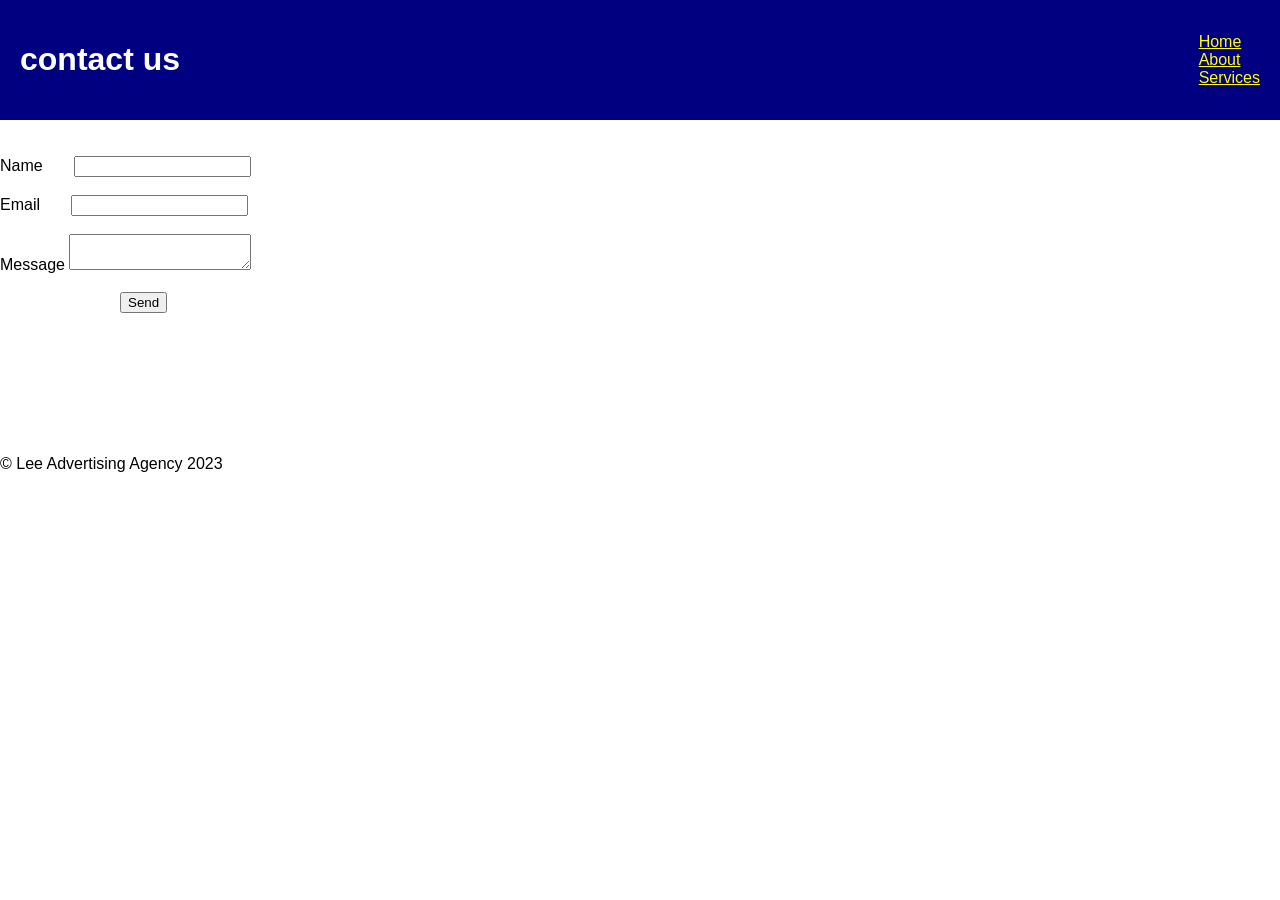
<file: index.html>
<!DOCTYPE html>
<html>
<head>
	<title>Contact Us - Fictional Business</title>
	<meta charset="UTF-8">
  <meta name="viewport" content="width=device-width, initial-scale=1.0">
  <meta http-equiv="X-UA-Compatible" content="ie=edge">
  <link rel="icon" href="favicon.ico" ></link>
	
	<link rel="stylesheet" type="text/css" href="insaid.css">
</head>
<body>
	<header>
		<h1>contact us</h1>
		<nav>
			<ul>
				<li><a href="HOMEinsaid.html">Home</a></li>
				<li><a href="about.html">About</a></li>
				<li><a href="services.html">Services</a></li>
				
				
			</ul>
		</nav>
	</header>

	<main>
		<section id="contact">
			<br><br>
			<form>
				<label for="name">Name</label>
                &nbsp &nbsp&nbsp &nbsp<input type="text" id="name" name="name" required> <br><br>

				<label for="email">Email</label>
                &nbsp &nbsp&nbsp &nbsp<input type="email" id="email" name="email" required><br><br>

				<label for="message">Message</label>
				<textarea id="message" name="message" required></textarea>
                 <br><br>
                 &nbsp &nbsp&nbsp &nbsp&nbsp &nbsp&nbsp  &nbsp&nbsp &nbsp&nbsp &nbsp&nbsp &nbsp&nbsp &nbsp&nbsp &nbsp<input type="submit" value="Send">
			</form>
		</section>
	</main>

    <br><br><br><br><br><br><br>

	<footer>
		<p>&copy; Lee Advertising Agency 2023</p>
	</footer>
</body>
</html>
</file>
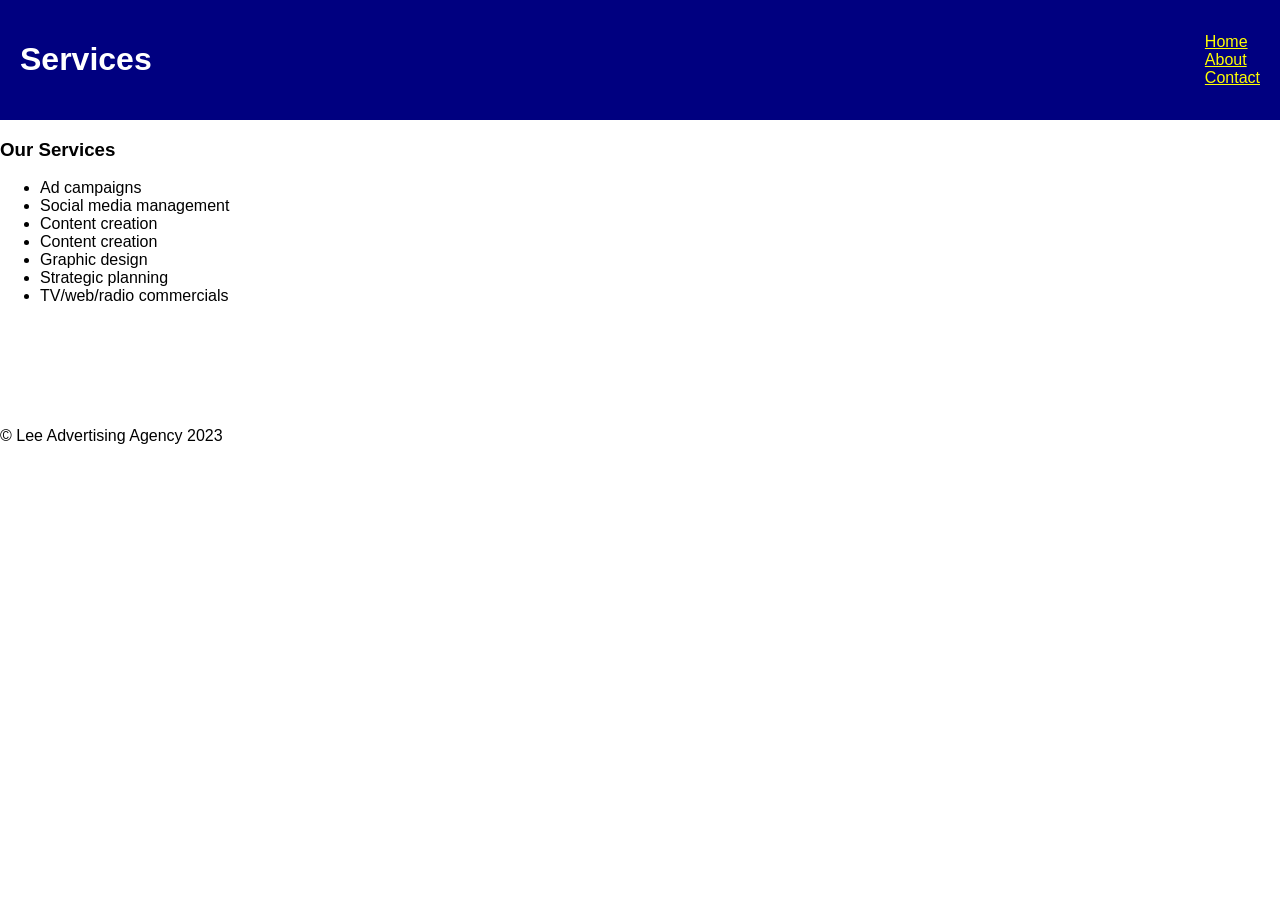
<file: services.html>
<!DOCTYPE html>
<html lang="en">
<head>
    <meta charset="UTF-8">
    <meta http-equiv="X-UA-Compatible" content="IE=edge">
    <meta name="viewport" content="width=device-width, initial-scale=1.0">
    <link rel="stylesheet" type="text/css" href="insaid.css">
    <link rel="icon" href="favicon.ico" ></link>
    
    <title>Services</title>
</head>
<body class ="a">
    
    <header>
    <h1>Services</h1>
		<nav>
			<ul>
				<li><a href="HOMEinsaid.html">Home</a></li>
				<li><a href="About.html">About</a></li>
				<li><a href="CONTACTinsaid.html">Contact</a></li>
				
			</ul>
		</nav>
	</header>
    <section id="services">
        <h3>Our Services</h3>
        <ul>
            <li>Ad campaigns</li>
            <li>Social media management</li>
            <li>Content creation</li>
            <li>Content creation</li>
            <li>Graphic design</li>
            <li>Strategic planning</li>
            <li>TV/web/radio commercials</li>


        </ul>
        <br><br><br><br><br>
        
    </section>
    <footer>
		<p>&copy; Lee Advertising Agency 2023</p>
	</footer>

    
      



    
    
</body>
</html>
</file>
<file: insaid.css>
/* General Styles */
body {
	font-family: Arial, sans-serif;
	margin: 0;
	padding: 0;
}

header {
	background-color:navy;
	color: #fff;
	display: flex;
	flex-direction: row;
	justify-content: space-between;
	align-items: center;
	padding: 20px;
}

nav ul {
	list-style: none;
	margin: 0;
	padding: 0;
}
.a
{
    font-family: sans-serif;

}
a
{
    color:yellow;
}
</file>
